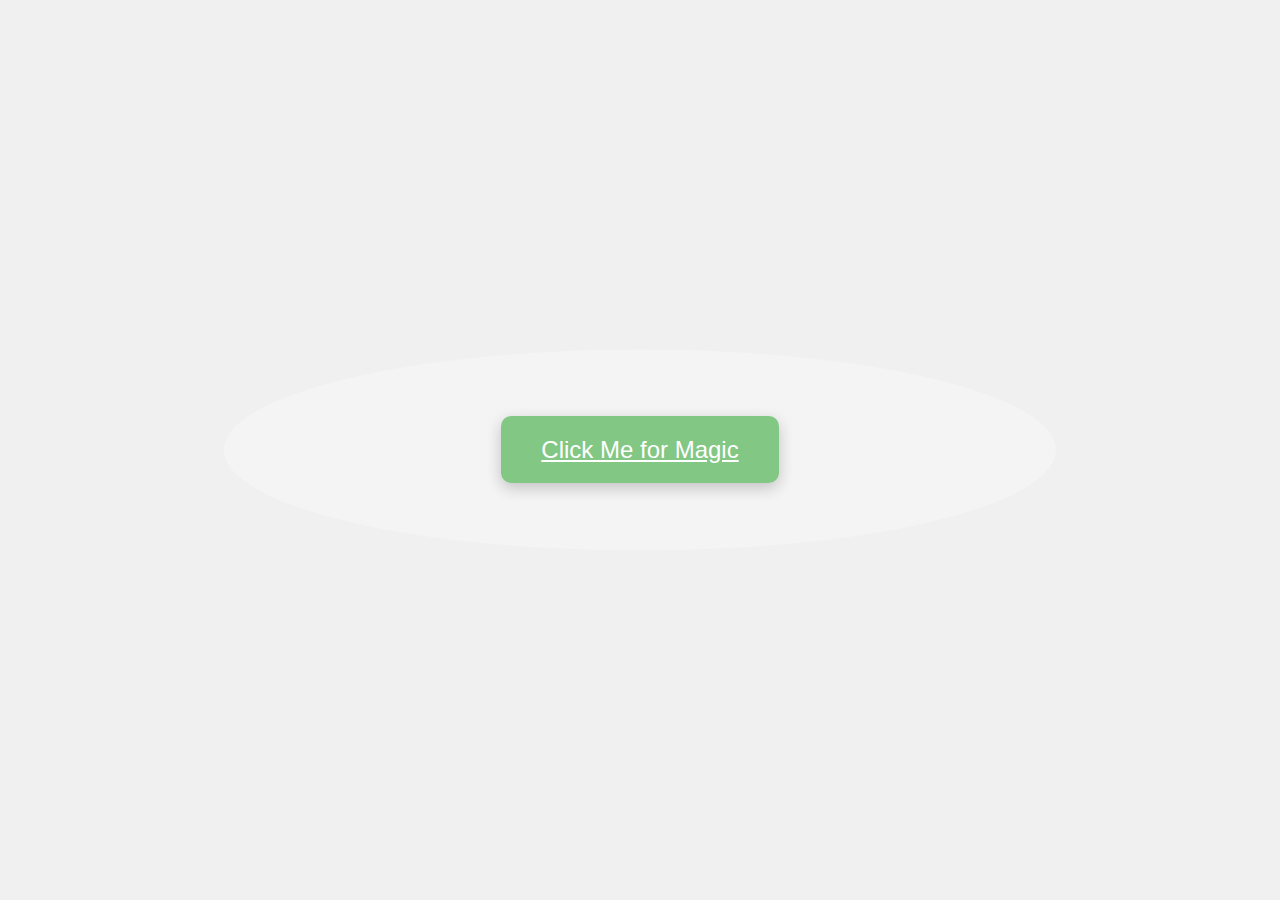
<file: index.html>
<!DOCTYPE html>
<html lang="en">
<head>
<meta charset="UTF-8">
<meta name="viewport" content="width=device-width, initial-scale=1.0">
<title>Big Button Magic</title>
<style>
    body {
        font-family: Arial, sans-serif;
        background-color: #f0f0f0;
        margin: 0;
        padding: 0;
        display: flex;
        justify-content: center;
        align-items: center;
        height: 100vh;
    }
    
    .big-button-container {
        text-align: center;
    }
    
    .big-button {
        padding: 20px 40px;
        font-size: 24px;
        background-color: #4CAF50;
        color: white;
        border: none;
        cursor: pointer;
        border-radius: 10px;
        outline: none;
        position: relative;
        overflow: hidden;
        box-shadow: 0px 5px 15px rgba(0, 0, 0, 0.3);
        transition: transform 0.3s, box-shadow 0.3s;
    }
    
    .big-button::before {
        content: '';
        position: absolute;
        top: 50%;
        left: 50%;
        width: 300%;
        height: 300%;
        background-color: rgba(255, 255, 255, 0.3);
        border-radius: 50%;
        transition: width 0.4s, height 0.4s, top 0.4s, left 0.4s;
        transform: translate(-50%, -50%);
        z-index: 0;
    }
    
    .big-button:hover {
        transform: scale(1.1);
        box-shadow: 0px 8px 20px rgba(0, 0, 0, 0.4);
    }
    
    .big-button:hover::before {
        width: 0;
        height: 0;
        top: 50%;
        left: 50%;
    }
    
    .big-button span {
        position: relative;
        z-index: 1;
    }
    
    .magic-text {
        font-size: 20px;
        color: #333;
        margin-top: 20px;
    }
</style>
</head>
<body>

<div class="big-button-container">
    <a href="video.html" class="big-button"><span>Click Me for Magic</span></a>
</div>

</body>
</html>
</file>
